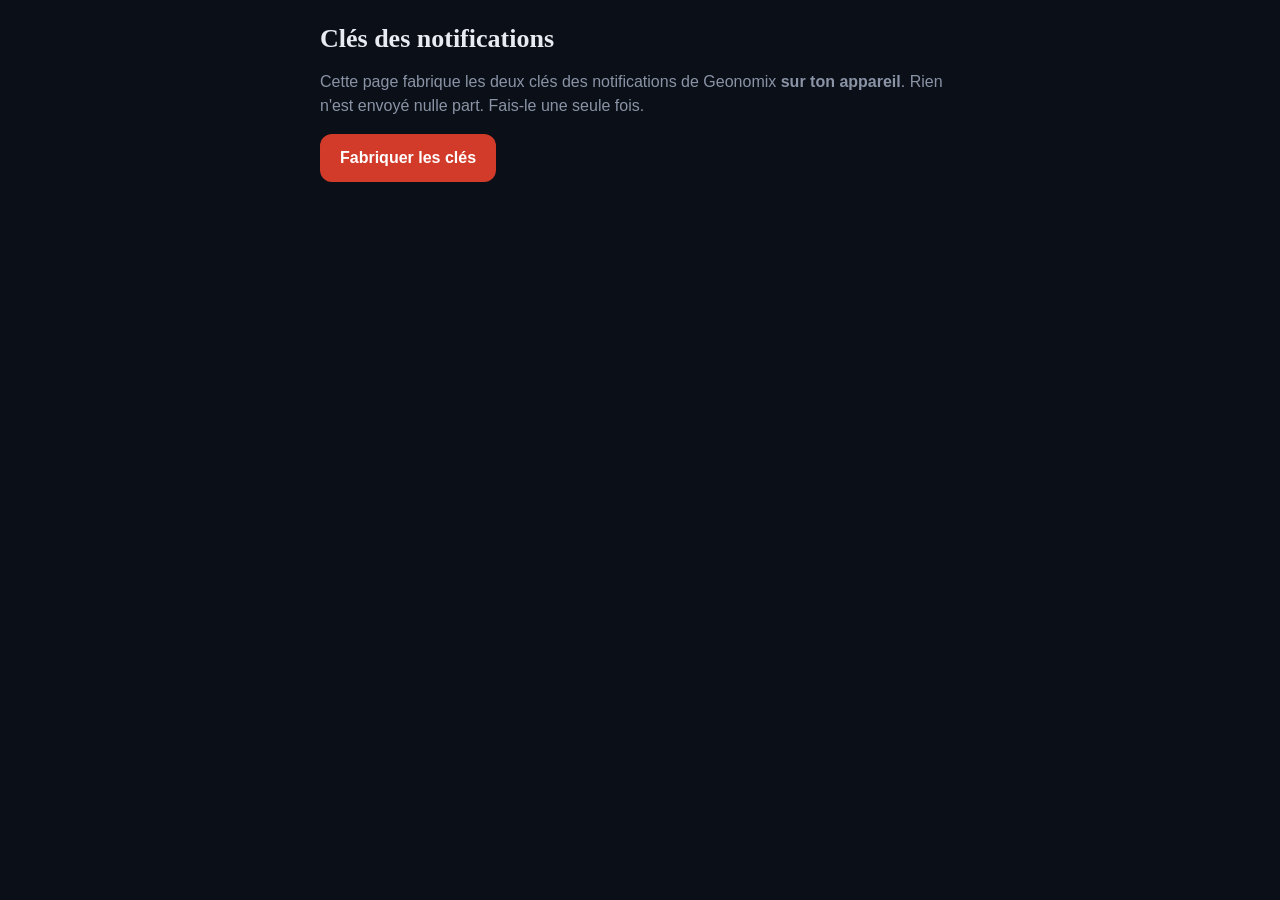
<file: cles-notifs.html>
<!doctype html>
<html lang="fr">
<head>
<meta charset="utf-8">
<meta name="viewport" content="width=device-width, initial-scale=1">
<meta name="robots" content="noindex">
<title>Clés des notifications</title>
<style>
  :root { --bg: #0b0f17; --card: #141a24; --text: #e8ecf2; --muted: #8a94a6; --line: #232a36; --red: #d23b2a; }
  body { margin: 0; background: var(--bg); color: var(--text); font: 16px/1.5 -apple-system, "Helvetica Neue", Arial, sans-serif; padding: 24px 16px; }
  main { max-width: 640px; margin: 0 auto; }
  h1 { font: 700 26px Georgia, serif; margin: 0 0 8px; }
  p { color: var(--muted); }
  button { font: inherit; padding: 12px 20px; border-radius: 12px; border: 0; background: var(--red); color: #fff; font-weight: 600; cursor: pointer; }
  .k { background: var(--card); border: 1px solid var(--line); border-radius: 14px; padding: 14px; margin: 14px 0; }
  .k b { display: block; margin-bottom: 6px; }
  code { display: block; word-break: break-all; font: 14px ui-monospace, Menlo, monospace; color: #fff; user-select: all; }
  .warn { color: #ffb4a8; }
  .copy { margin-top: 8px; padding: 6px 12px; font-size: 14px; background: #2b3444; }
</style>
</head>
<body>
<main>
  <h1>Clés des notifications</h1>
  <p>Cette page fabrique les deux clés des notifications de Geonomix <b>sur ton appareil</b>. Rien n'est envoyé nulle part. Fais-le une seule fois.</p>
  <button id="go" type="button">Fabriquer les clés</button>
  <div id="out" hidden>
    <div class="k"><b>1. Clé publique</b><code id="pub"></code><button class="copy" data-for="pub" type="button">Copier</button>
      <p>Celle-ci, tu peux l'envoyer à Claude : elle est faite pour être publique.</p></div>
    <div class="k"><b>2. Clé privée</b><code id="priv"></code><button class="copy" data-for="priv" type="button">Copier</button>
      <p class="warn">Celle-ci est secrète : ne l'envoie à personne, pas même à Claude. Colle-la seulement dans Supabase (Edge Functions → Secrets), sous le nom <b>VAPID_PRIVATE_KEY</b>. Colle aussi la clé publique sous le nom <b>VAPID_PUBLIC_KEY</b>.</p></div>
    <p>Si tu recharges cette page, de nouvelles clés sont fabriquées : garde bien ces deux-là jusqu'à les avoir collées.</p>
  </div>
</main>
<script>
const b64u = (buf) => btoa(String.fromCharCode(...new Uint8Array(buf))).replace(/\+/g, "-").replace(/\//g, "_").replace(/=+$/, "");
document.getElementById("go").onclick = async () => {
  const kp = await crypto.subtle.generateKey({ name: "ECDSA", namedCurve: "P-256" }, true, ["sign", "verify"]);
  const raw = await crypto.subtle.exportKey("raw", kp.publicKey);
  const jwk = await crypto.subtle.exportKey("jwk", kp.privateKey);
  document.getElementById("pub").textContent = b64u(raw);
  document.getElementById("priv").textContent = jwk.d;
  document.getElementById("out").hidden = false;
  document.getElementById("go").hidden = true;
};
document.querySelectorAll(".copy").forEach((b) => b.onclick = async () => {
  try { await navigator.clipboard.writeText(document.getElementById(b.dataset.for).textContent); b.textContent = "Copié ✓"; } catch (e) { b.textContent = "Sélectionne et copie à la main"; }
});
</script>
</body>
</html>
</file>
